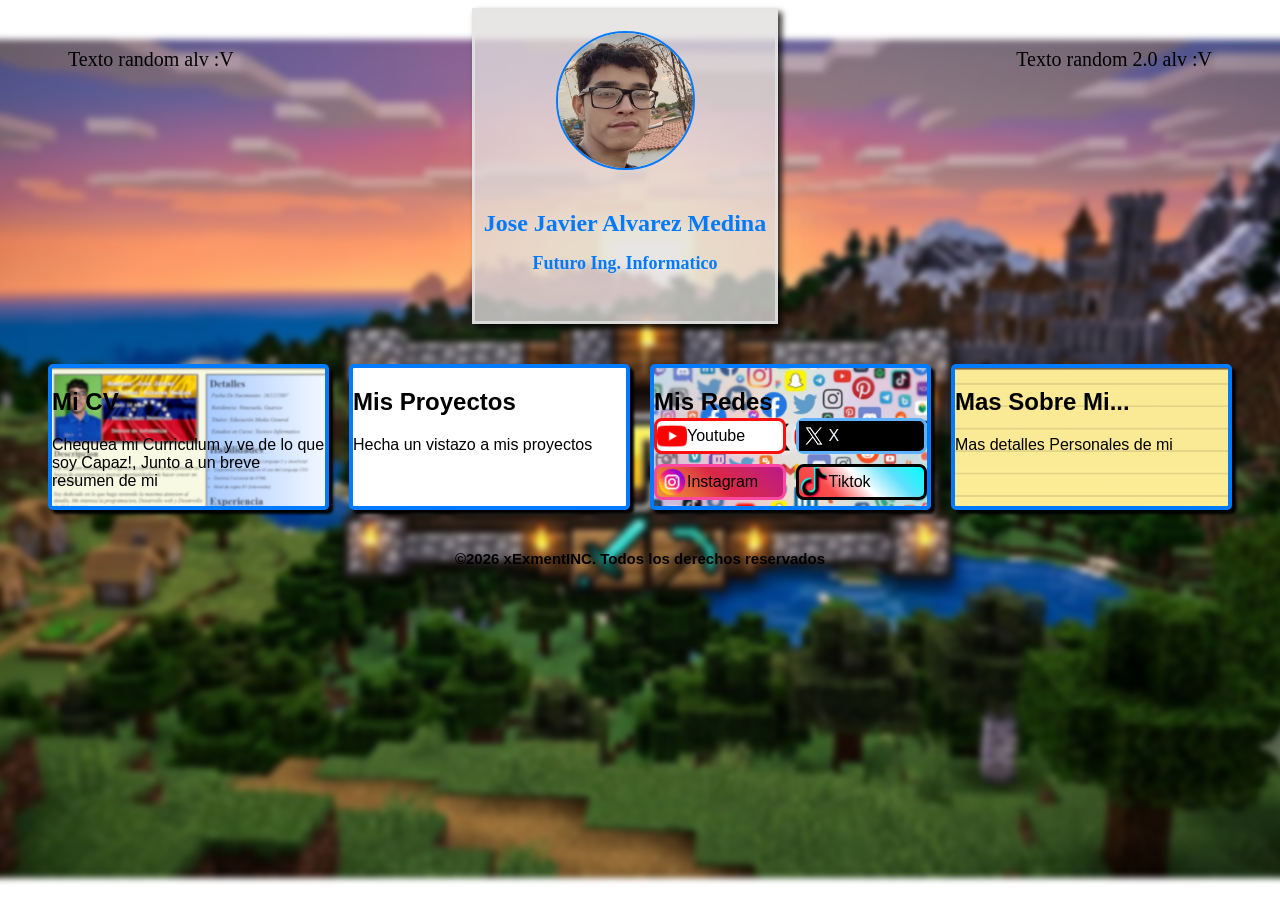
<file: index.html>
<!DOCTYPE html>
<html lang="es">
<head>
    <meta charset="UTF-8">
    <meta name="viewport" content="width=device-width, initial-scale=1.0">
    <title>Mi Presentacion</title>
    <link rel="stylesheet" href="Styles.css">
</head>
<body>

    <header class="ParteSuperior">
        <div class="TextoIzquierdo">
            <p> Texto random alv :V</p>
        </div>
        <div class="perfil">
            <img src="Imagenes/FotoDePerfil.jpg" alt="FotoDePerfil">
            <h1>Jose Javier Alvarez Medina</h1>
            <h2>Futuro Ing. Informatico</h2>
        </div>
        <div class="TextoDerecho">
            <p> Texto random 2.0 alv :V</p>
        </div>
    </header>

    <main class="Tarjeta">
        <div class="TarjetaCurriculum">
            <a href="CV.html">
                <h2>Mi CV</h2>
                <p>Chequea mi Curriculum y ve de lo que soy Capaz!, Junto a un breve resumen de mi</p>
            </a>
            </div>
        <div class="TarjetaPagina">
            <a href="MiPaginaWeb.html">
                <h2>Mis Proyectos</h2>
                <p>Hecha un vistazo a mis proyectos</p>
            </a>
        </div>
        <div class="TarjetaRedes">
            <h2>Mis Redes</h2>
                <div class="BotonesRedes">
                    <a href="https://www.youtube.com" target= "_blank" class="Youtube"> <img src="Imagenes/youtube.png" alt="Youtube"><p>Youtube</p></a>
                    <a href="https://x.com" target= "_blank" class="X"> <img src="Imagenes/X.png" alt="X"><p>X</p></a>
                    <a href="https://www.instagram.com" target= "_blank" class="Instagram"> <img src="Imagenes/instagram.png" alt="Instagram"><p>Instagram</p></a>
                    <a href="https://www.TikTok.com" target= "_blank" class="TikTok"> <img src="Imagenes/tik-tok.png" alt="TikTok"><p>Tiktok</p></a>
                </div>
        </div>
        <div class="TarjetaSobreMi">
            <a href="MasSobreMi.html">
                <h2>Mas Sobre Mi...</h2>
                <p>Mas detalles Personales de mi</p>
            </a>
        </div>
        
        
    </main>
    <footer class="footer">
        <p>&copy;2026 xExmentINC. Todos los derechos reservados</p>
    </footer>
</body>
</html>
</file>
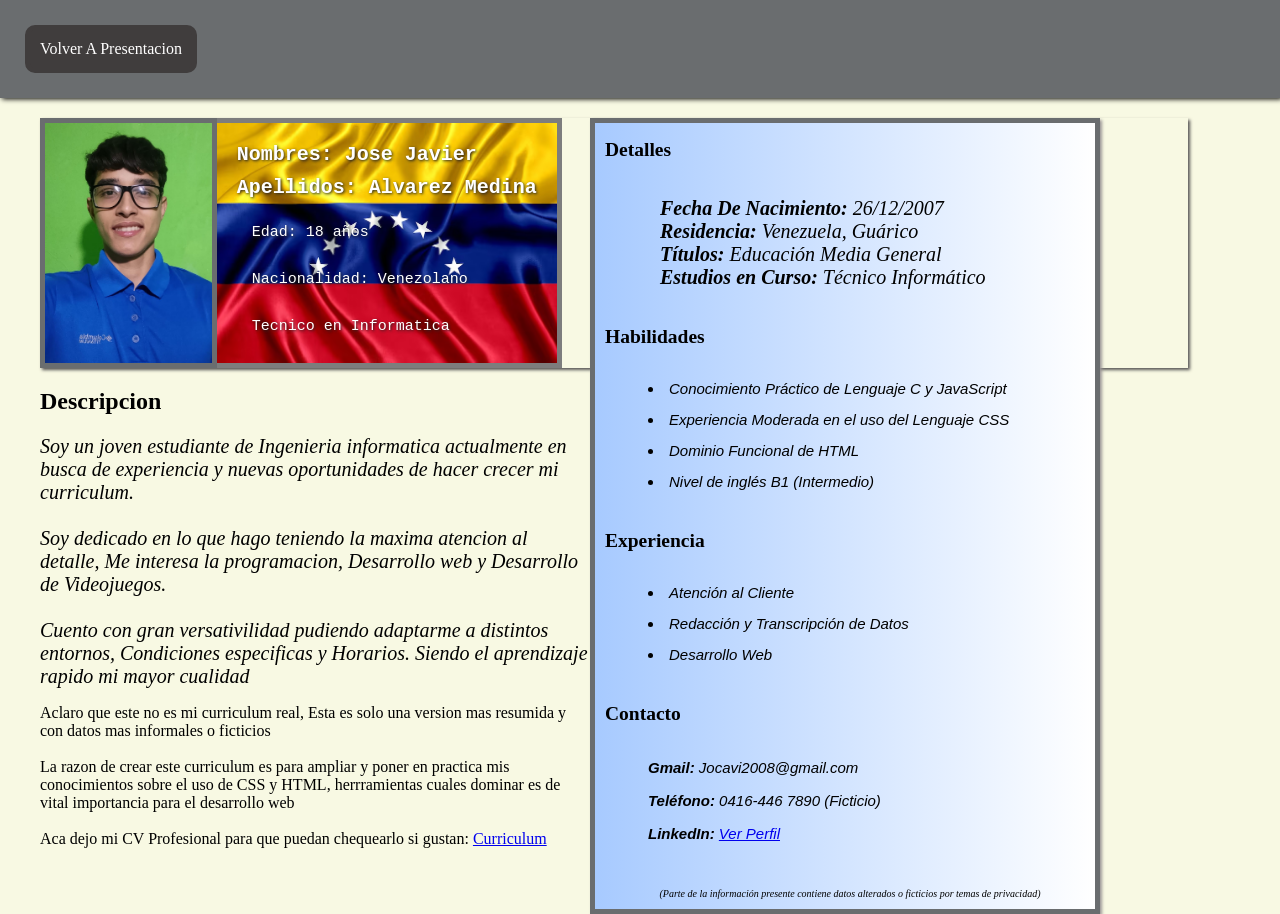
<file: CV.html>
<!DOCTYPE html>
<html lang="es">
<head>
    <meta charset="UTF-8">
    <meta name="viewport" content="width=device-width, initial-scale=1.0">
    <title>Mi Curriculum</title>
    <link rel="stylesheet" href="StylesCV.css">
</head>
<body>
    <nav class="Nav">    
        <a href="index.html">Volver A Presentacion</a>
    </nav>
    <main class="Main">
        <article class="LadoIzquierdo">
            <div class="Perfil">
                <div class="PerfilIzquierdo">
                    <img src="Imagenes/FotoCV.jpeg" alt="Foto de Perfil">
                </div>
                <div class="PerfilDerecho">
                    <h1>Nombres: Jose Javier</h1>
                    <h1>Apellidos: Alvarez Medina</h1>
                    <p>Edad: 18 años</p>
                    <p>Nacionalidad: Venezolano</p>
                    <p>Tecnico en Informatica</p>
                </div>
            </div>
            <div class="Descripcion">
                <h1>Descripcion</h1>
                <p>Soy un joven estudiante de Ingenieria informatica actualmente en busca de experiencia y nuevas oportunidades de hacer crecer mi curriculum.
                <br><br>Soy dedicado en lo que hago teniendo la maxima atencion al detalle, Me interesa la programacion, Desarrollo web y Desarrollo de Videojuegos.
                <br><br>Cuento con gran versativilidad pudiendo adaptarme a distintos entornos, Condiciones especificas y Horarios. Siendo el aprendizaje rapido mi mayor cualidad</p>
            </div> 
            <div class="CVProfesional">
                <p>Aclaro que este no es mi curriculum real, Esta es solo una version mas resumida y con datos mas informales o ficticios
                <br><br>La razon de crear este curriculum es para ampliar y poner en practica mis conocimientos sobre el uso de CSS y HTML, herrramientas cuales dominar es de vital importancia para el desarrollo web
                <br><br>Aca dejo mi CV Profesional para que puedan chequearlo si gustan: <a href=https://drive.google.com/file/d/15oxiLKR1LV4ZMAOmFNtjCKZK8eEV3xuA/view?usp=sharing>Curriculum</a></p>
            </div>
        </article>
        <article class="LadoDerecho">
            <h2>Detalles</h2>
            <ul class="ListaDetalles">
                <li><strong>Fecha De Nacimiento:</strong> 26/12/2007</li>
                <li><strong>Residencia:</strong> Venezuela, Guárico</li>
                <li><strong>Títulos:</strong> Educación Media General</li>
                <li><strong>Estudios en Curso:</strong> Técnico Informático</li>
            </ul>

            <h2>Habilidades</h2>
            <ul class="ListaHabilidades">
                <li>Conocimiento Práctico de Lenguaje C y JavaScript</li>
                <li>Experiencia Moderada en el uso del Lenguaje CSS</li>
                <li>Dominio Funcional de HTML</li>
                <li>Nivel de inglés B1 (Intermedio)</li>
            </ul>

            <h2>Experiencia</h2>
            <ul class="ListaExperiencia">
                <li>Atención al Cliente</li>
                <li>Redacción y Transcripción de Datos</li>
                <li>Desarrollo Web</li>
            </ul>

            <h2>Contacto</h2>
            <ul class="ListaContacto">
                <li><strong>Gmail:</strong> Jocavi2008@gmail.com</li>
                <li><strong>Teléfono:</strong> 0416-446 7890 (Ficticio)</li>
                <li><strong>LinkedIn:</strong> <a href="https://www.linkedin.com/in/jose-alvarez-ab3754408/" target="_blank" rel="noopener noreferrer">Ver Perfil</a></li>
            </ul>
            
            <p class="NotaPrivacidad">(Parte de la información presente contiene datos alterados o ficticios por temas de privacidad)</p>
        </article>
    </main>
</body>
</html>
</file>
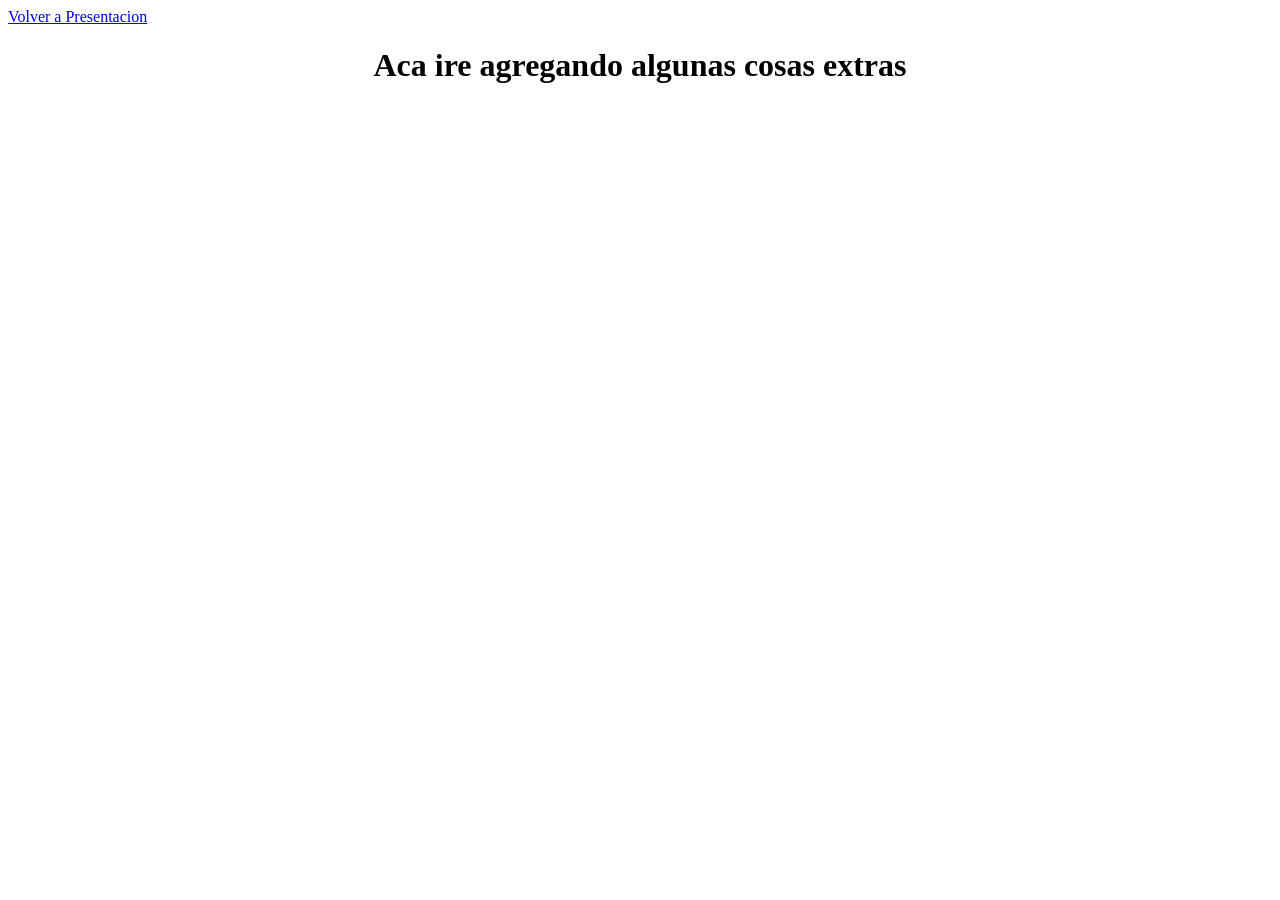
<file: MasSobreMi.html>
<!DOCTYPE html>
<html lang="en">
<head>
    <meta charset="UTF-8">
    <meta name="viewport" content="width=device-width, initial-scale=1.0">
    <title>Extra</title>
</head>
<body>
    <nav>
        <a href="index.html">Volver a Presentacion</a>
    </nav>
    <main>
        <h1> <center>Aca ire agregando algunas cosas extras</center></h1>
    </main>
</body>
</html>
</file>
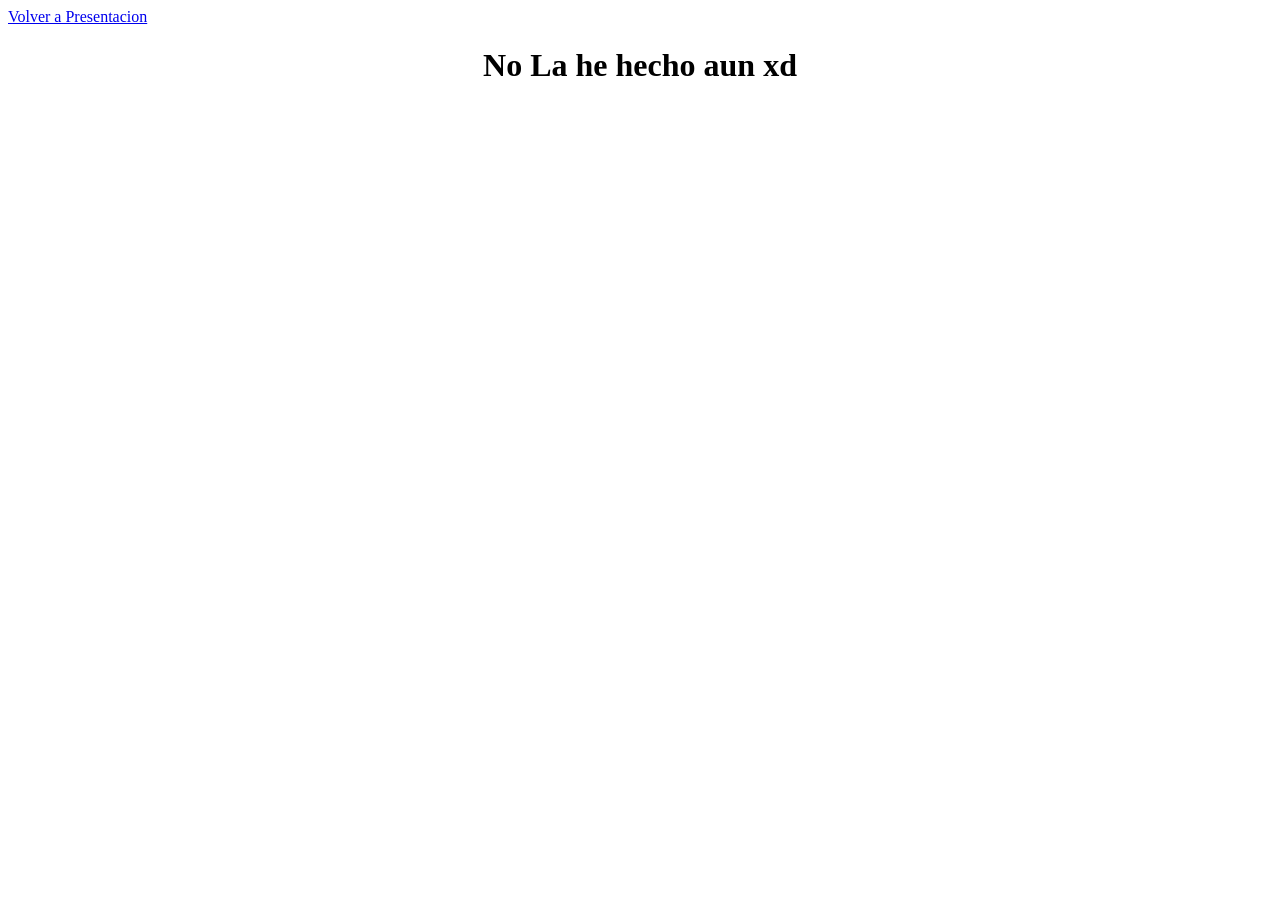
<file: MiPaginaWeb.html>
<!DOCTYPE html>
<html lang="en">
<head>
    <meta charset="UTF-8">
    <meta name="viewport" content="width=device-width, initial-scale=1.0">
    <title>xExmentWEB</title>
</head>
<body>
    <nav>
        <a href="index.html">Volver a Presentacion</a>
    </nav>
    <main>
       <h1><center>No La he hecho aun xd</center></h1>
    <main>
</body>
</html>
</file>
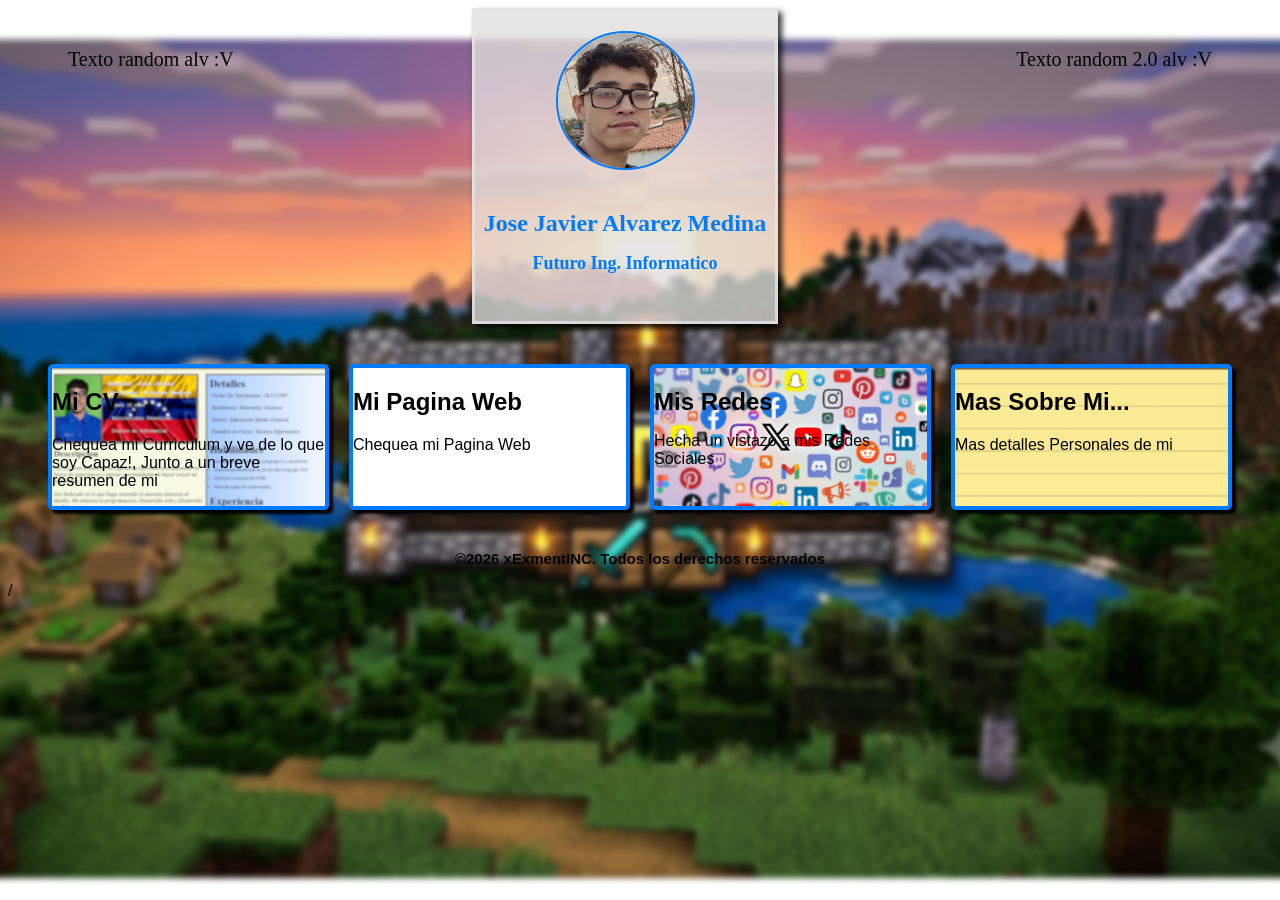
<file: Presentacion.html>
<!DOCTYPE html>
<html lang="es">
<head>
    <meta charset="UTF-8">
    <meta name="viewport" content="width=device-width, initial-scale=1.0">
    <title>Mi Presentacion
    </title>
    <link rel="stylesheet" href="Styles.css">
</head>
<body>

    <header class="ParteSuperior">
        <div class="TextoIzquierdo">
            <p> Texto random alv :V</p>
        </div>
        <div class="perfil">
            <img src="Imagenes/FotoDePerfil.jpg" alt="FotoDePerfil">
            <h1>Jose Javier Alvarez Medina</h1>
            <h2>Futuro Ing. Informatico</h2>
        </div>
        <div class="TextoDerecho">
            <p> Texto random 2.0 alv :V</p>
        </div>
    </header>

    <main class="Tarjeta">
        <div class="TarjetaCurriculum">
            <a href="CV.html">
                <h2>Mi CV</h2>
                <p>Chequea mi Curriculum y ve de lo que soy Capaz!, Junto a un breve resumen de mi</p>
            </a>
            </div>
        <div class="TarjetaPagina">
            <a href="https://oldschool.runescape.wiki">
                <h2>Mi Pagina Web</h2>
                <p>Chequea mi Pagina Web</p>
            </a>
        </div>
        <div class="TarjetaRedes">
            <a href="https://www.youtube.com">
                <h2>Mis Redes</h2>
                <p>Hecha un vistazo a mis Redes Sociales</p>
            </a>
        </div>
        <div class="TarjetaSobreMi">
            <a href="https://www.eldorado.gg/es/verify/status">
                <h2>Mas Sobre Mi...</h2>
                <p>Mas detalles Personales de mi</p>
            </a>
        </div>
        
        
    </main>
    <footer class="footer">
        <p>&copy;2026 xExmentINC. Todos los derechos reservados</p>
    </footer>/
    


</body>
</html>
</file>
<file: Styles.css>
body{
    font-family: Arial, Helvetica, sans-serif;
    
}
body::before{
    content:"";
    width: 100%;
    height: 100%;
    background-image: url(Imagenes/xExment.jpg);
    position: fixed;
    filter: blur(2px);
    z-index: -1;
    transform: scale(1.5);
    background-repeat: no-repeat;
    background-position: center;
}

.ParteSuperior{
    font-family: 'Times New Roman', Times, serif;
    display: flex;
}

.perfil {
    background-color: #e2dedec6;
    box-shadow: 4px 4px 6px #000000c6;
    font-size: 12px;
    border: 3px solid #e4e5e5c6;
    color: #007bff;
    align-items: center;
    text-align: center;
    margin: 0 auto;
    flex-direction: column;
    justify-content: center;
    width: 300px;
    height: 310px;
}
.perfil img{
    margin: 20px;
    width: 135px;
    height: 135px;
    border-radius: 50%;
    border: 2px solid #007bff;
    object-fit: cover;
    overflow: hidden;
    transition: 0.3s;
}

.perfil img:hover{
    transform: scale(1.2);
}

.TextoIzquierdo{
    font-size: 20px;
    padding: 20px;
    margin: 0 auto;
    margin-left: 40px;
}

.TextoIzquierdo:hover{
    color: yellowgreen;
}

.TextoDerecho{
    font-size: 20px;
    padding: 20px;
    margin: 0 auto;
    margin-right: 40px;
}

.TextoDerecho:hover{
    color: yellowgreen;
}

.Tarjeta{
    display: grid;
    grid-template-columns: repeat(4, 1fr);
    gap: 20px;
    margin: 40px;
}

.Tarjeta:hover .TarjetaCurriculum,
.Tarjeta:hover .TarjetaPagina,
.Tarjeta:hover .TarjetaRedes,
.Tarjeta:hover .TarjetaSobreMi {
    filter: blur(3px);
    opacity: 0.7;
}

.Tarjeta a:link,
.Tarjeta a:visited {
    color: black;
    text-decoration: none;
}

.TarjetaCurriculum {
    background-image: url(Imagenes/CVPortada.png);
    border: 4px solid #007bff;
    box-shadow: 4px 4px 3px black;
    border-radius: 5px;
    background-size: cover;
    background-repeat: no-repeat;
    background-position: center;
    transition: transform 0.4s, box-shadow 0.4s, filter 0.8s;
}

.TarjetaPagina{
    background-color: white;
    /*background-image: url(FotoDePerfil.jpeg);*/
    border: 4px solid #007bff;
    box-shadow: 4px 4px 3px black;
    border-radius: 5px;
    background-size: cover;
    background-repeat: no-repeat;
    background-position: center;
    transition: transform 0.4s, box-shadow 0.4s, filter 0.8s;
}

.TarjetaRedes{
    background-image: url(Imagenes/RedesSociales.png);
    border: 4px solid #007bff;
    box-shadow: 4px 4px 3px black;
    border-radius: 5px;
    background-size: cover;
    background-repeat: no-repeat;
    background-position: center;
    h2{
        margin-bottom: 2px;
    }
    transition: transform 0.4s, box-shadow 0.4s, filter 0.8s;
}

.BotonesRedes{
    display: grid;
    gap: 10px;
    grid-template-columns: repeat(2, 1fr);
    img{
        height: 30px;
    }
    p{
        margin: 0;
    }
}

.BotonesRedes a{
    display: flex;
    align-items: center;
    text-decoration: none;
}
.Youtube{
    border: 3px solid #ff0f0f;
    border-radius: 8px;
    background-color: rgb(255, 255, 255);
    background-image: url(Imagenes/youtube.png);           
}
.X {
    border: 3px solid #5db1ff;
    border-radius: 8px;
    background-color: rgb(0, 0, 0);
    background-image: url(Imagenes/youtube.png);
    p{
        color: aliceblue;
    }  
}
.Instagram{
    border: 3px solid rgb(250, 72, 161);
    border-radius: 8px;
    background: linear-gradient(45deg, #f09433, #e6683c, #dc2743, #cc2366, #bc1888);        
}
.TikTok{
    border: 3px solid rgb(0, 0, 0);
    border-radius: 8px;
    background: linear-gradient(45deg, #f63c3c, #f94e4e, rgb(255, 255, 255), #5ce0fb, rgb(0, 255, 251));        
}

.TarjetaSobreMi{
    background-image: url(Imagenes/FotoNotas.png);
    border: 4px solid #007bff;
    box-shadow: 4px 4px 3px black;
    border-radius: 5px;
    background-size: cover;
    background-repeat: no-repeat;
    background-position: center;
    transition: transform 0.4s, box-shadow 0.4s, filter 0.8s;
}
.TarjetaCurriculum:hover, 
.TarjetaPagina:hover, 
.TarjetaRedes:hover, 
.TarjetaSobreMi:hover {
    transform: scale(1.2);
    box-shadow: none;
    filter: blur(0px) !important;
    opacity: 1 !important;
}

.footer {
    text-align: center;
    font-size: 15px;
    font-weight: bold;
}

.footer:hover {
    color: yellowgreen;
}

/* ==============================================
   NUEVAS REGLAS PARA ADAPTACIÓN A MÓVILES (RESPONSIVE)
   ============================================== */
@media (max-width: 768px) {
    /* La cabecera pasa de horizontal a vertical */
    .ParteSuperior {
        flex-direction: column;
        align-items: center;
        text-align: center;
    }

    /* Ajustamos los márgenes de los textos laterales para que no se desborden */
    .TextoIzquierdo, .TextoDerecho {
        margin: 10px 0;
        padding: 10px;
        font-size: 18px;
    }

    /* Las tarjetas cambian de 4 columnas a 1 sola columna vertical */
    .Tarjeta {
        grid-template-columns: 1fr;
        margin: 20px;
        gap: 25px;
    }

    /* Le damos una altura mínima a las tarjetas para que se aprecie el fondo */
    .TarjetaCurriculum, .TarjetaPagina, .TarjetaRedes, .TarjetaSobreMi {
        min-height: 180px;
        padding: 15px;
    }

    /* Suavizamos el efecto Hover en móviles (el scale 1.2 puede cortar la pantalla) */
    .TarjetaCurriculum:hover, 
    .TarjetaPagina:hover, 
    .TarjetaRedes:hover, 
    .TarjetaSobreMi:hover {
        transform: scale(1.05);
    }
}
</file>
<file: StylesCV.css>
body{
    margin: 0;
    padding: 0;
    background-color: #f8f9e3;
}
.Nav{
    display: flex;
    padding: 25px;
    background-color: rgb(106, 109, 111);
    box-shadow: 2px 1px 5px black;
}
.Nav a{
    border: 5px solid rgb(64, 61, 61);
    padding: 10px;
    background-color: rgb(64, 61, 61);
    color: #ffffff;
    border-radius: 10px;
    text-decoration: none;
    transition: 0.2s;
}
.Nav a:hover{
    background-color: rgb(40, 39, 39);
    border-color: rgb(40, 39, 39);
    transform: scale(1.1);
}
.Main{
    display: flex;
}
.LadoIzquierdo{
    margin-left: 40px;
    margin-top: 20px;
    border-color: rgb(106, 109, 111);
    display: inline-flex;
    flex-direction: column;
    width: 550px;
    vertical-align: top;   
}
.Perfil{
    display: flex;
    flex-direction: row;
    height: 250px;
    width: max-content;
    text-shadow: 1px 1px 3px rgb(34, 34, 34);
    border-color: rgb(106, 109, 111);
    box-shadow: 2px 2px 3px rgb(86, 84, 84);
}
.PerfilIzquierdo{
    border: 5px solid;
    border-color: rgb(106, 109, 111);
    img{
        width: 100%;
        height: 100%;
    }
}
.PerfilDerecho{
    border-top: 5px solid black;
    border-bottom: 5px solid black;
    border-right: 5px solid black;
    border-color: rgb(125, 125, 125);
    padding: 20px;
    font-size: 10px;
    font-family: 'Courier New', Courier, monospace;
    background-image: url(Imagenes/Bandera-Venezuela.jpg);
    background-size: cover;
    background-position: center;
    h1{
        font-size: 20px;
        margin: 0;  
        padding: 0;
        padding-bottom: 10px;
        color: rgb(255, 255, 255);
    }
    p{
        font-size: 15px;
        margin: 0;
        padding: 15px;
        color: rgb(255, 255, 255);
    }
}
.Descripcion{
    width: 100%;
    p{
        font-style: italic;
        font-size: 20px;
        margin: 0;
    }
}
.CVProfesional{
    width: 100%;
}
.LadoDerecho{
    margin-bottom: 0;
    font-size: 13px;
    width: 500px;
    margin-top: 20px;
    border: 5px solid rgb(106, 109, 111);;
    display: inline-flex;
    flex-direction: column;
    text-indent: 10px;
    font-family: 'playfair display', serif;
    h1{
        font-size: 38px;
        margin-bottom: 7px;
        margin-top: 10px;
    }
    background: linear-gradient(to right, #a7caff, #ffffff);
    box-shadow: 2px 2px 3px rgb(155, 150, 150);
}
.ListaDetalles{
    font-size: 20px;
    list-style: none;
    li{
        font-style: italic;
        margin-top: 0;
        padding-left: 15px;
    }
}
.ListaHabilidades{
    li{
        font-style: italic;
        list-style-position: inside;
        padding: 3px;
        font-family: 'sans-serif', Arial, Helvetica, sans-serif;
        font-size: 15px;
        margin-bottom: 8px;
    }
}
.ListaExperiencia{
    li{
        font-style: italic;
        list-style-position: inside;
        padding: 3px;
        font-family: 'sans-serif', Arial, Helvetica, sans-serif;
        font-size: 15px;
        margin-bottom: 8px;
    }
}
.ListaContacto{
    list-style: none;
    li{
        font-style: italic;
        padding-left: 15px;
        list-style-position: inside;
        padding: 3px;
        font-family: 'sans-serif', Arial, Helvetica, sans-serif;
        font-size: 15px;
        margin-bottom: 10px;
        margin-top: 2px;
    }
}
.NotaPrivacidad{
    font-size: 10px;
    font-style: italic;
    text-align: center;
    margin-top: 20px;
}
</file>
